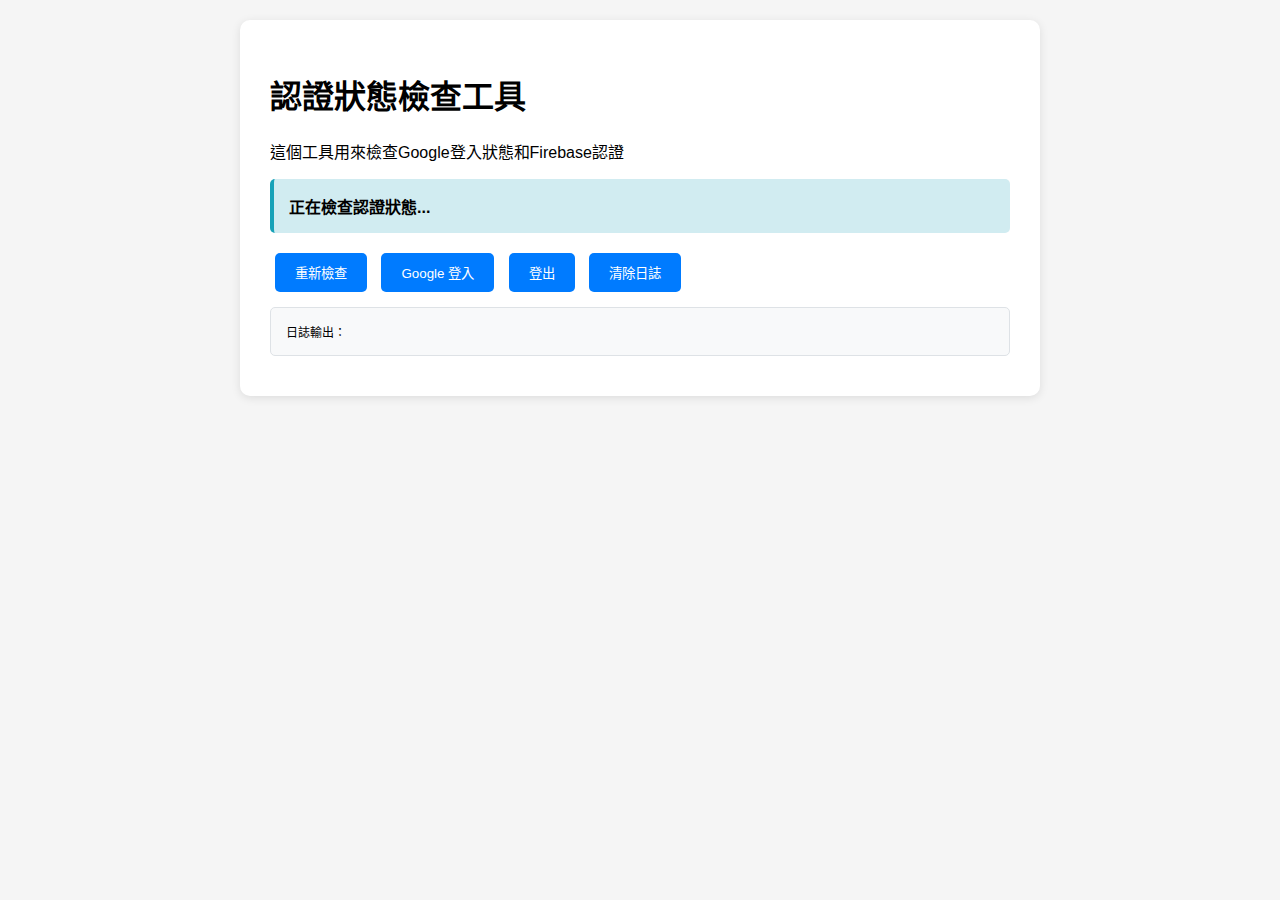
<file: auth-check.html>
<!DOCTYPE html>
<html lang="zh-TW">
<head>
    <meta charset="UTF-8">
    <meta name="viewport" content="width=device-width, initial-scale=1.0">
    <title>認證狀態檢查</title>
    <style>
        body {
            font-family: 'Microsoft JhengHei', Arial, sans-serif;
            max-width: 800px;
            margin: 0 auto;
            padding: 20px;
            background-color: #f5f5f5;
        }
        .container {
            background: white;
            padding: 30px;
            border-radius: 10px;
            box-shadow: 0 2px 10px rgba(0,0,0,0.1);
        }
        .status-item {
            margin: 15px 0;
            padding: 15px;
            border-radius: 5px;
            border-left: 4px solid #ddd;
        }
        .status-item.success {
            background: #d4edda;
            border-left-color: #28a745;
        }
        .status-item.error {
            background: #f8d7da;
            border-left-color: #dc3545;
        }
        .status-item.warning {
            background: #fff3cd;
            border-left-color: #ffc107;
        }
        .status-item.info {
            background: #d1ecf1;
            border-left-color: #17a2b8;
        }
        button {
            background: #007bff;
            color: white;
            border: none;
            padding: 10px 20px;
            border-radius: 5px;
            cursor: pointer;
            margin: 5px;
        }
        button:hover {
            background: #0056b3;
        }
        .log {
            background: #f8f9fa;
            border: 1px solid #dee2e6;
            border-radius: 5px;
            padding: 15px;
            margin: 10px 0;
            font-family: monospace;
            font-size: 12px;
            max-height: 400px;
            overflow-y: auto;
        }
        .user-info {
            background: #e9ecef;
            padding: 15px;
            border-radius: 5px;
            margin: 10px 0;
        }
    </style>
</head>
<body>
    <div class="container">
        <h1>認證狀態檢查工具</h1>
        <p>這個工具用來檢查Google登入狀態和Firebase認證</p>
        
        <div id="statusResults">
            <div class="status-item info">
                <strong>正在檢查認證狀態...</strong>
            </div>
        </div>
        
        <div>
            <button onclick="checkAuthStatus()">重新檢查</button>
            <button onclick="signInWithGoogle()">Google 登入</button>
            <button onclick="signOut()">登出</button>
            <button onclick="clearLog()">清除日誌</button>
        </div>
        
        <div class="log" id="logOutput">
            <div>日誌輸出：</div>
        </div>
    </div>

    <!-- Firebase SDK -->
    <script type="module">
        import { initializeApp } from 'https://www.gstatic.com/firebasejs/10.7.1/firebase-app.js';
        import { getAuth, GoogleAuthProvider, signInWithPopup, onAuthStateChanged, signOut } from 'https://www.gstatic.com/firebasejs/10.7.1/firebase-auth.js';
        import { getFirestore, collection, addDoc, getDocs, updateDoc, deleteDoc, doc, setDoc, query, orderBy, where, serverTimestamp } from 'https://www.gstatic.com/firebasejs/10.7.1/firebase-firestore.js';
        
        // Firebase 配置
        const firebaseConfig = {
            apiKey: "AIzaSyDfHs1XXsCXGMSVF3NFJUtFMcslTzTd-EU",
            authDomain: "expenses-91280.firebaseapp.com",
            projectId: "expenses-91280",
            storageBucket: "expenses-91280.firebasestorage.app",
            messagingSenderId: "777956465315",
            appId: "1:777956465315:web:04f85f2b22f2468eb2fd16",
            measurementId: "G-1LE7YTKHGT"
        };

        let app, auth, db;
        let statusResults = [];

        function log(message, type = 'info') {
            const timestamp = new Date().toLocaleTimeString();
            const logOutput = document.getElementById('logOutput');
            const logEntry = document.createElement('div');
            logEntry.innerHTML = `[${timestamp}] ${message}`;
            logEntry.style.color = type === 'error' ? '#dc3545' : type === 'success' ? '#28a745' : '#000';
            logOutput.appendChild(logEntry);
            logOutput.scrollTop = logOutput.scrollHeight;
            console.log(`[${timestamp}] ${message}`);
        }

        function addStatusResult(message, type = 'info') {
            statusResults.push({ message, type });
            updateStatusResults();
        }

        function updateStatusResults() {
            const container = document.getElementById('statusResults');
            container.innerHTML = '';
            statusResults.forEach(result => {
                const div = document.createElement('div');
                div.className = `status-item ${result.type}`;
                div.innerHTML = `<strong>${result.message}</strong>`;
                container.appendChild(div);
            });
        }

        function clearLog() {
            document.getElementById('logOutput').innerHTML = '<div>日誌輸出：</div>';
            statusResults = [];
            updateStatusResults();
        }

        async function initializeFirebase() {
            try {
                log('初始化 Firebase...');
                app = initializeApp(firebaseConfig);
                auth = getAuth(app);
                db = getFirestore(app);
                
                // 設定全域變數
                window.firebaseAuth = auth;
                window.firebaseDb = db;
                window.firebaseCollection = collection;
                window.firebaseAddDoc = addDoc;
                window.firebaseGetDocs = getDocs;
                window.firebaseUpdateDoc = updateDoc;
                window.firebaseDeleteDoc = deleteDoc;
                window.firebaseDoc = doc;
                window.firebaseSetDoc = setDoc;
                window.firebaseQuery = query;
                window.firebaseOrderBy = orderBy;
                window.firebaseWhere = where;
                window.firebaseServerTimestamp = serverTimestamp;
                window.firebaseOnAuthStateChanged = onAuthStateChanged;
                
                addStatusResult('Firebase 初始化成功', 'success');
                log('Firebase 初始化成功', 'success');
                
                // 設定認證狀態監聽器
                onAuthStateChanged(auth, (user) => {
                    if (user) {
                        log(`認證狀態變化 - 已登入: ${user.email}`, 'success');
                        addStatusResult(`已登入: ${user.email}`, 'success');
                        displayUserInfo(user);
                    } else {
                        log('認證狀態變化 - 已登出', 'warning');
                        addStatusResult('已登出', 'warning');
                        clearUserInfo();
                    }
                });
                
                return true;
            } catch (error) {
                addStatusResult(`Firebase 初始化失敗: ${error.message}`, 'error');
                log(`Firebase 初始化失敗: ${error.message}`, 'error');
                return false;
            }
        }

        async function checkAuthStatus() {
            clearLog();
            log('開始檢查認證狀態...');
            
            if (!auth) {
                const initialized = await initializeFirebase();
                if (!initialized) return;
            }
            
            // 檢查當前認證狀態
            const currentUser = auth.currentUser;
            log(`當前認證狀態: ${currentUser ? '已登入' : '未登入'}`);
            
            if (currentUser) {
                addStatusResult(`已登入: ${currentUser.email}`, 'success');
                log(`使用者資訊: ${JSON.stringify({
                    uid: currentUser.uid,
                    email: currentUser.email,
                    displayName: currentUser.displayName,
                    photoURL: currentUser.photoURL,
                    providerId: currentUser.providerData?.[0]?.providerId
                }, null, 2)}`);
                displayUserInfo(currentUser);
                
                // 檢查使用者資料
                await checkUserData(currentUser);
            } else {
                addStatusResult('未登入', 'warning');
                log('未檢測到登入使用者');
                clearUserInfo();
            }
        }

        async function checkUserData(user) {
            try {
                log('檢查使用者資料...');
                const userRef = doc(db, 'users', user.uid);
                const userDoc = await getDocs(collection(db, 'users'));
                
                const currentUserDoc = userDoc.docs.find(doc => doc.id === user.uid);
                if (currentUserDoc) {
                    const userData = currentUserDoc.data();
                    log(`找到使用者資料: ${JSON.stringify(userData, null, 2)}`);
                    
                    if (userData.isActive) {
                        addStatusResult('使用者已啟用', 'success');
                    } else {
                        addStatusResult('使用者未啟用', 'warning');
                    }
                } else {
                    log('未找到使用者資料');
                    addStatusResult('使用者資料不存在', 'warning');
                }
            } catch (error) {
                log(`檢查使用者資料失敗: ${error.message}`, 'error');
                addStatusResult(`檢查使用者資料失敗: ${error.message}`, 'error');
            }
        }

        function displayUserInfo(user) {
            const container = document.getElementById('statusResults');
            const userInfoDiv = document.createElement('div');
            userInfoDiv.className = 'user-info';
            userInfoDiv.innerHTML = `
                <h3>使用者資訊</h3>
                <p><strong>UID:</strong> ${user.uid}</p>
                <p><strong>Email:</strong> ${user.email}</p>
                <p><strong>顯示名稱:</strong> ${user.displayName || '未設定'}</p>
                <p><strong>頭像:</strong> ${user.photoURL || '未設定'}</p>
                <p><strong>登入方式:</strong> ${user.providerData?.[0]?.providerId || '未知'}</p>
            `;
            container.appendChild(userInfoDiv);
        }

        function clearUserInfo() {
            const userInfoDiv = document.querySelector('.user-info');
            if (userInfoDiv) {
                userInfoDiv.remove();
            }
        }

        async function signInWithGoogle() {
            if (!auth) {
                const initialized = await initializeFirebase();
                if (!initialized) return;
            }

            try {
                log('開始 Google 登入...');
                const provider = new GoogleAuthProvider();
                const result = await signInWithPopup(auth, provider);
                log(`Google 登入成功: ${result.user.email}`, 'success');
                addStatusResult(`登入成功: ${result.user.email}`, 'success');
                
                // 更新使用者資料
                await updateUserProfile(result.user);
                
            } catch (error) {
                log(`Google 登入失敗: ${error.message}`, 'error');
                addStatusResult(`登入失敗: ${error.message}`, 'error');
            }
        }

        async function updateUserProfile(user) {
            try {
                const userRef = doc(db, 'users', user.uid);
                await setDoc(userRef, {
                    uid: user.uid,
                    email: user.email ?? null,
                    displayName: user.displayName ?? null,
                    photoURL: user.photoURL ?? null,
                    providerId: user.providerData?.[0]?.providerId ?? null,
                    lastLoginAt: serverTimestamp(),
                    isActive: false,  // 預設不啟用
                    createdAt: serverTimestamp(),
                    status: 'pending'  // pending, active, suspended
                }, { merge: true });
                
                log('使用者資料已更新', 'success');
            } catch (error) {
                log(`更新使用者資料失敗: ${error.message}`, 'error');
            }
        }

        async function signOut() {
            if (!auth) return;
            
            try {
                await signOut(auth);
                log('登出成功', 'success');
                addStatusResult('已登出', 'warning');
            } catch (error) {
                log(`登出失敗: ${error.message}`, 'error');
                addStatusResult(`登出失敗: ${error.message}`, 'error');
            }
        }

        // 頁面載入時自動執行檢查
        document.addEventListener('DOMContentLoaded', () => {
            checkAuthStatus();
        });
    </script>
</body>
</html>
</file>
